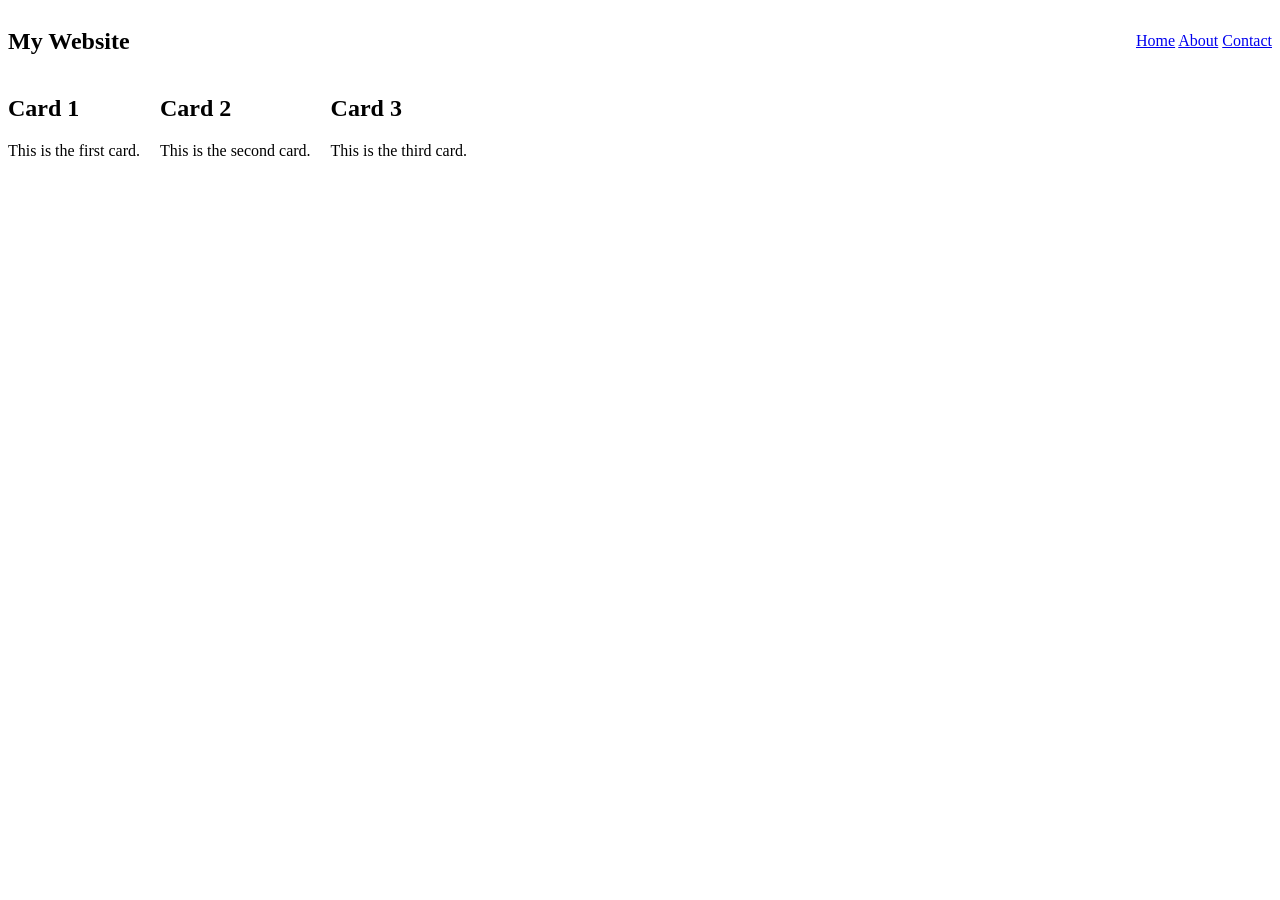
<file: ex00/index.html>
<!DOCTYPE html>
<html lang="en">

<head>
    <meta charset="UTF-8">
    <title>Flexbox Layout</title>
    <link rel="stylesheet" href="style.css">
</head>

<body>
<nav class="nav-container">
<h1> My Website </h1>
<div class="nav-links">
 <a href="#">Home</a>
        <a href="#">About</a>
        <a href="#">Contact</a>
    </div>
</nav>
<div class="card-container">

    <div class="card">
        <h2>Card 1</h2>
        <p>This is the first card.</p>
    </div>

    <div class="card">
        <h2>Card 2</h2>
        <p>This is the second card.</p>
    </div>

    <div class="card">
        <h2>Card 3</h2>
        <p>This is the third card.</p>
    </div>

</div>
</body>

</html>
</file>
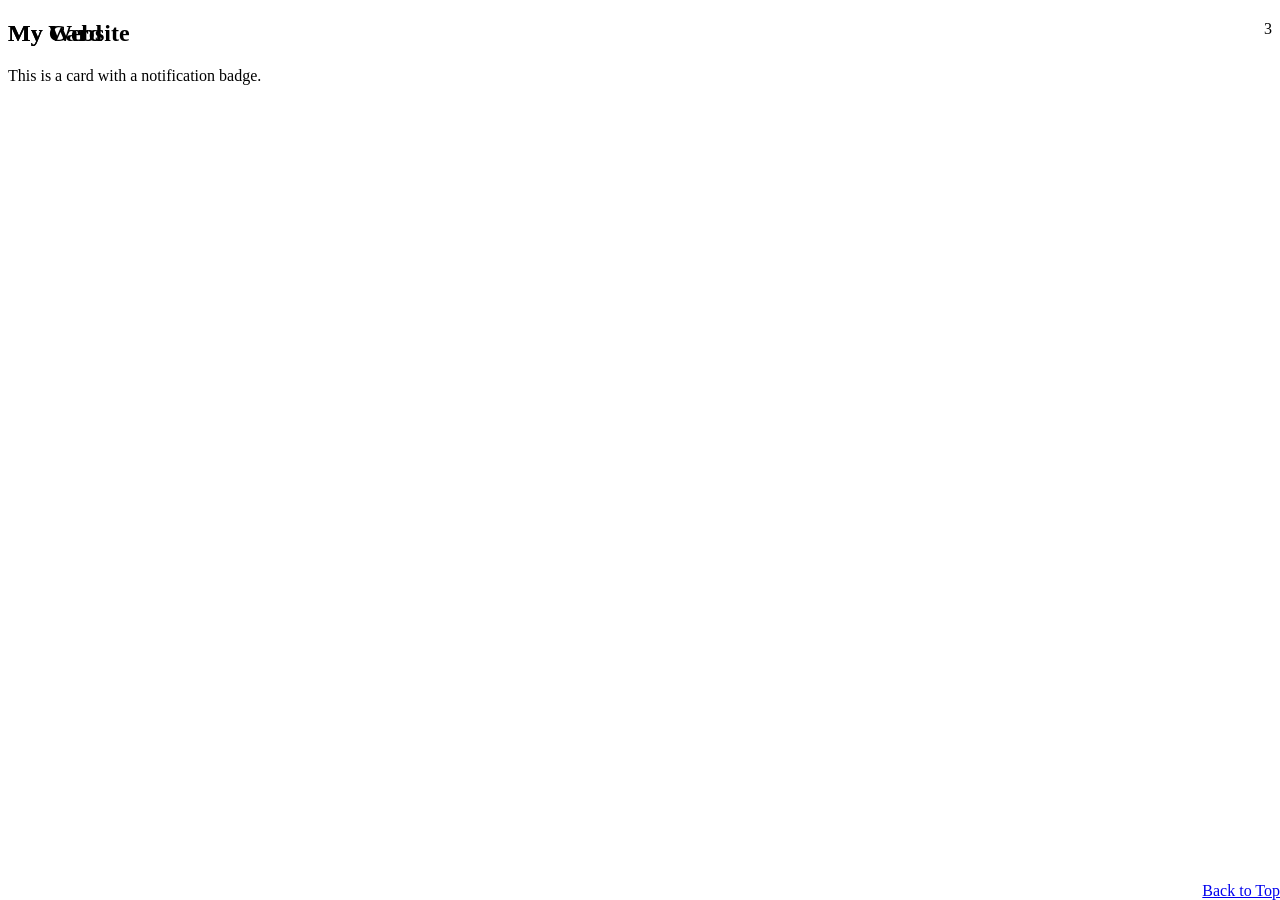
<file: ex01/index.html>
<!DOCTYPE html>
<html lang="en">

<head>
    <meta charset="UTF-8">
    <title>CSS Positioning</title>
    <link rel="stylesheet" href="style.css">
</head>

<body>

    <nav class="navbar">
        <h1>My Website</h1>
    </nav>

    <div class="card-container">
        <span class="badge">3</span>
        <h2>My Card</h2>
        <p>This is a card with a notification badge.</p>
    </div>

    <a class="back-to-top" href="#">Back to Top</a>

</body>

</html>
</file>
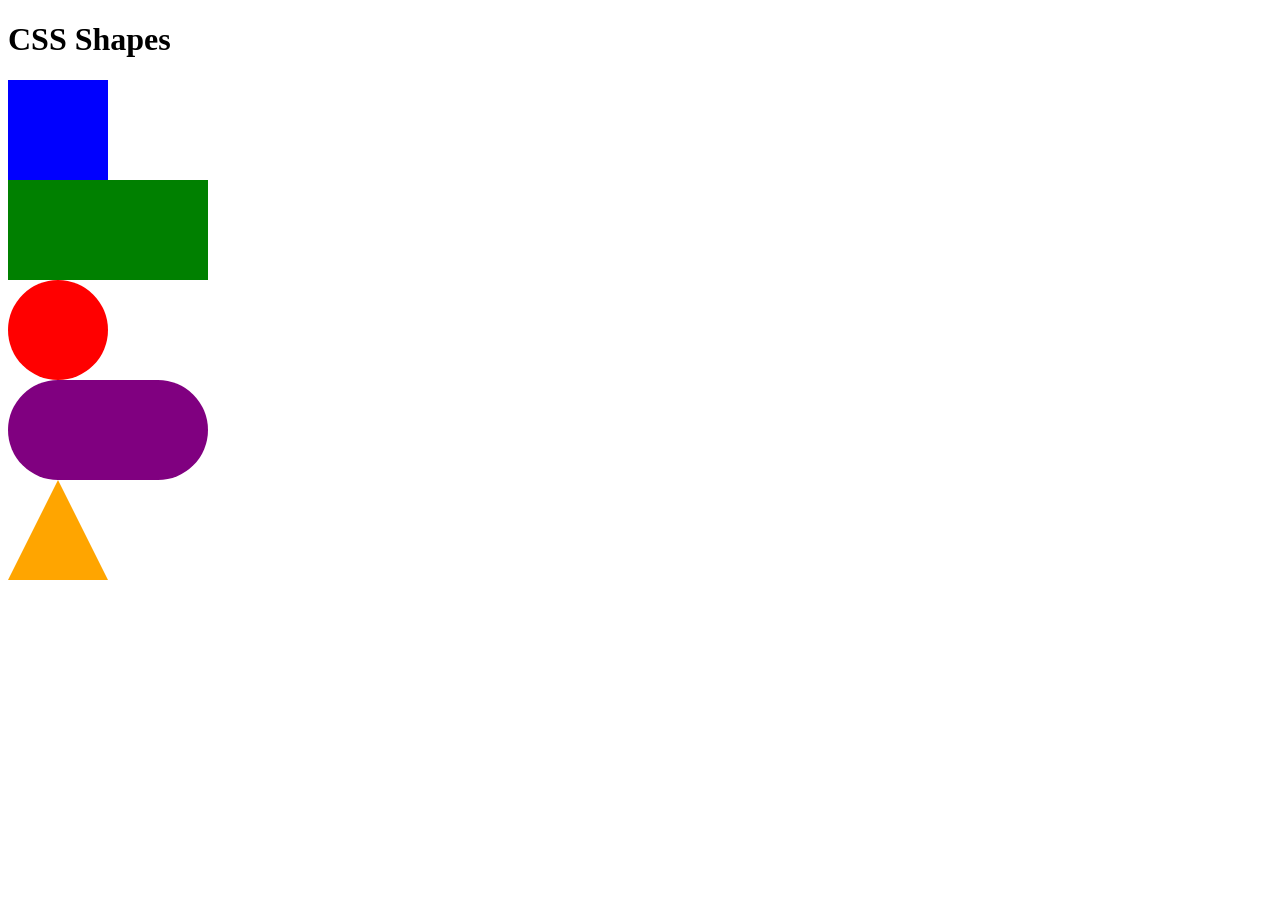
<file: ex02/index.html>
<!DOCTYPE html>
<html lang="en">

<head>
    <meta charset="UTF-8">
    <title>CSS Shapes</title>
    <link rel="stylesheet" href="style.css">
</head>

<body>

    <h1>CSS Shapes</h1>

    <div class="square"></div>
    <div class="rectangle"></div>
    <div class="circle"></div>
    <div class="pill"></div>
    <div class="triangle"></div>

</body>

</html>
</file>
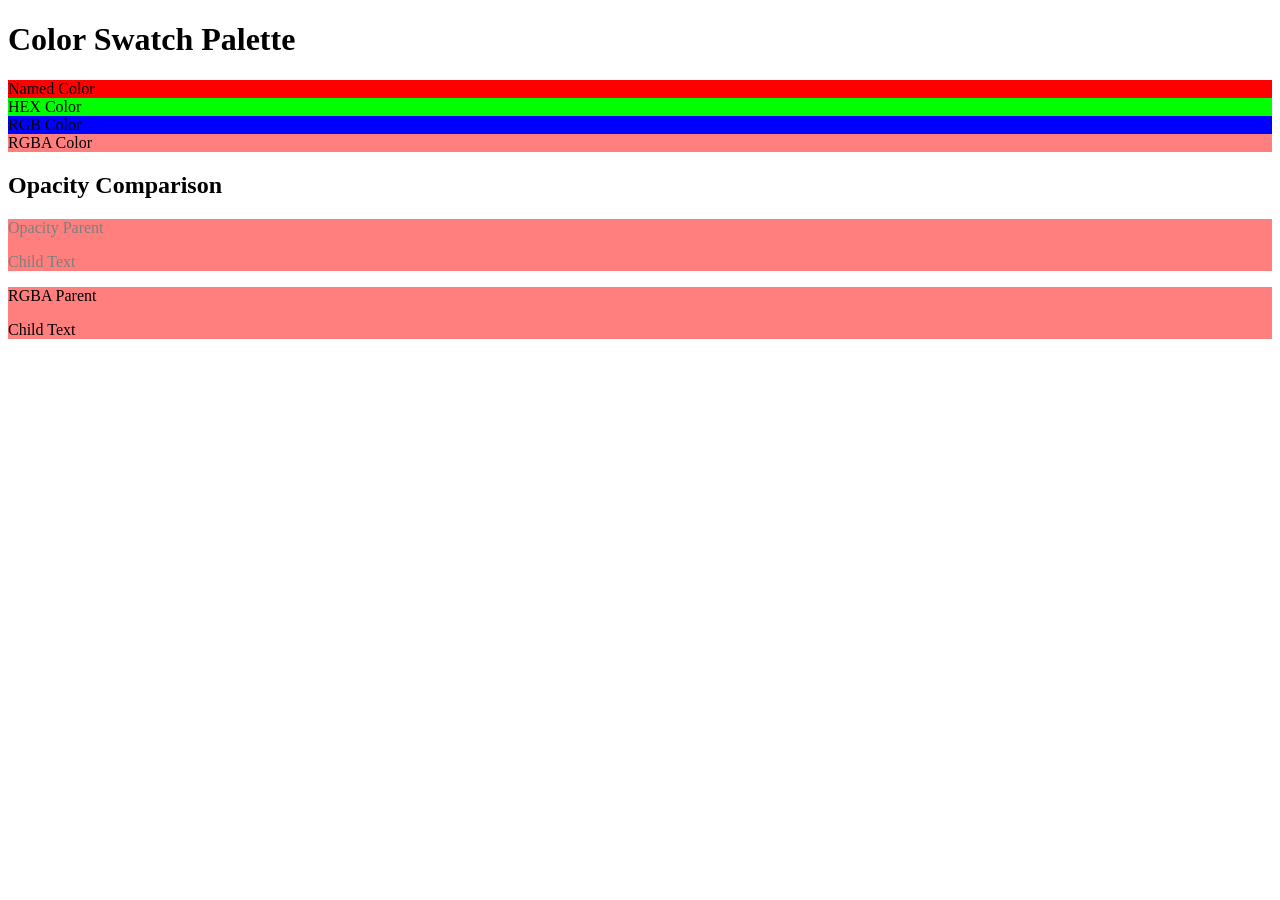
<file: ex03/index.html>
<!DOCTYPE html>
<html lang="en">

<head>
    <meta charset="UTF-8">
    <title>Colors and Opacity</title>
    <link rel="stylesheet" href="style.css">
</head>

<body>
<h1>Color Swatch Palette</h1>

<div class="named">Named Color</div>

<div class="hex">HEX Color</div>

<div class="rgb">RGB Color</div>

<div class="rgba">RGBA Color</div>

<h2>Opacity Comparison</h2>

<div class="opacity-box">
    Opacity Parent
    <p>Child Text</p>
</div>

<div class="rgba-box">
    RGBA Parent
    <p>Child Text</p>
</div>
</body>

</html>
</file>
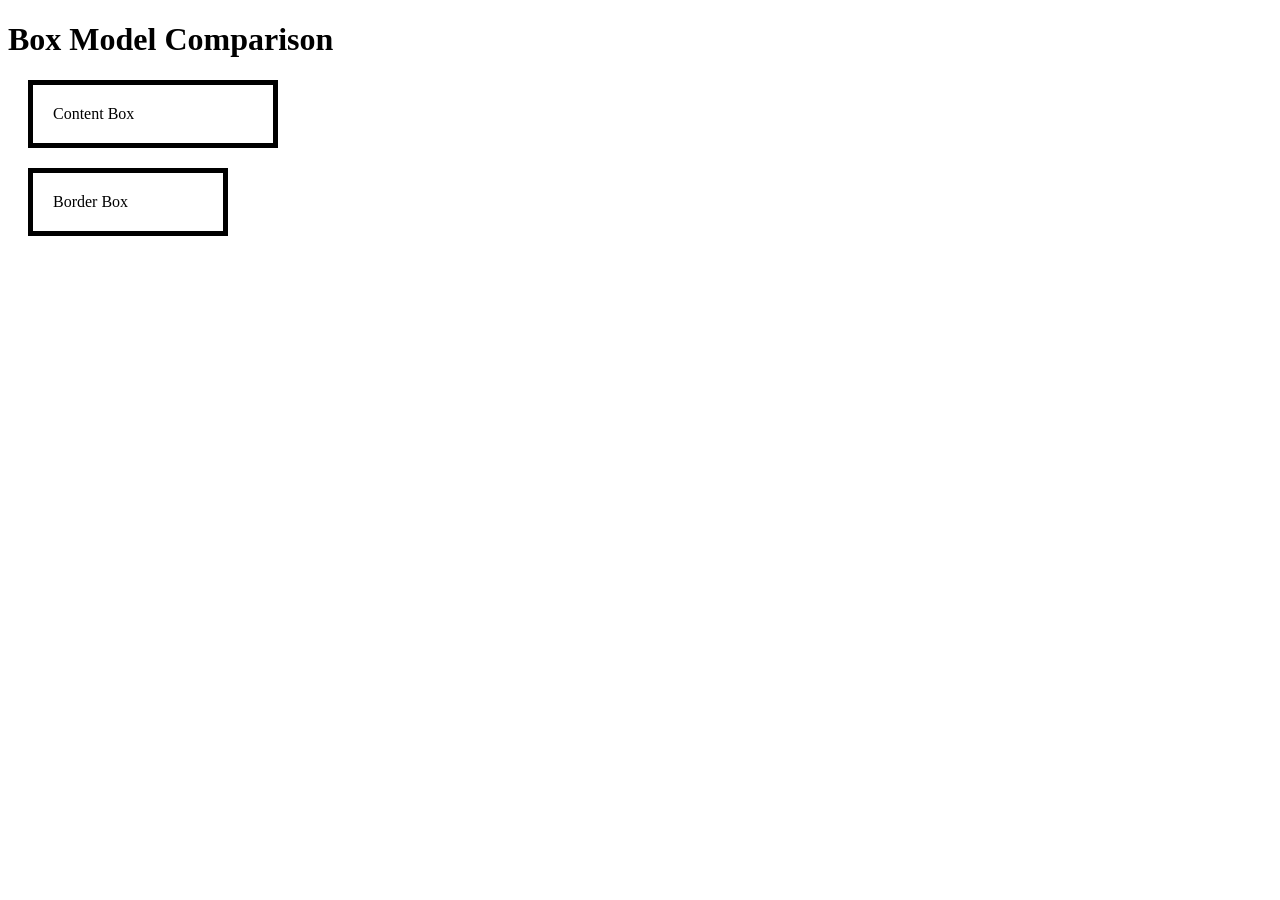
<file: ex04/index.html>
<!DOCTYPE html>
<html lang="en">

<head>
    <meta charset="UTF-8">
    <title>CSS Box Model</title>
    <link rel="stylesheet" href="style.css">
</head>

<body>

    <h1>Box Model Comparison</h1>

    <div class="content-box">
        Content Box
    </div>

    <div class="border-box">
        Border Box
    </div>

</body>

</html>
</file>
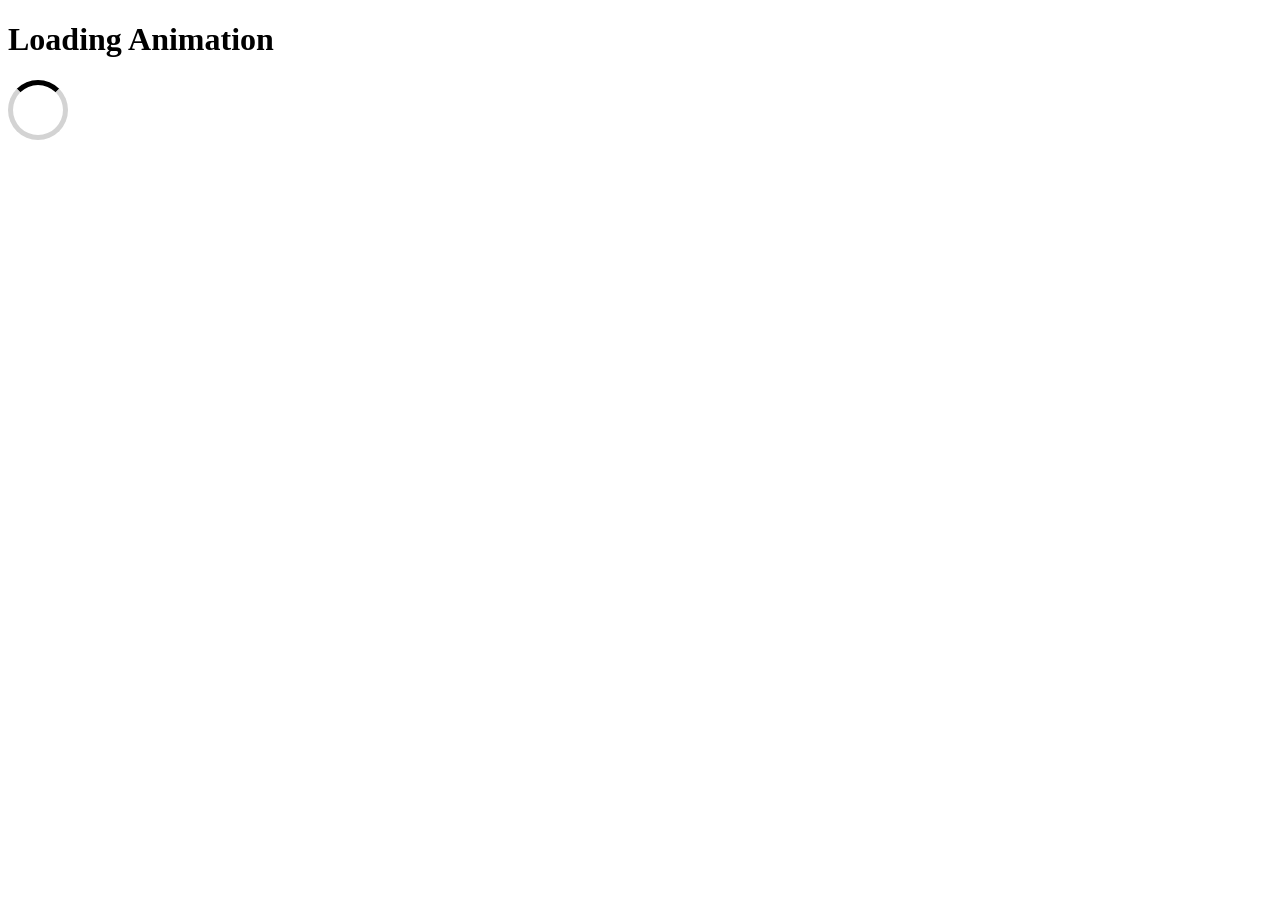
<file: ex05-bonus/index.html>
<!DOCTYPE html>
<html lang="en">

<head>
    <meta charset="UTF-8">
    <title>Loader Animation</title>
    <link rel="stylesheet" href="style.css">
</head>

<body>

    <h1>Loading Animation</h1>

    <div class="loader"></div>

</body>

</html>
</file>
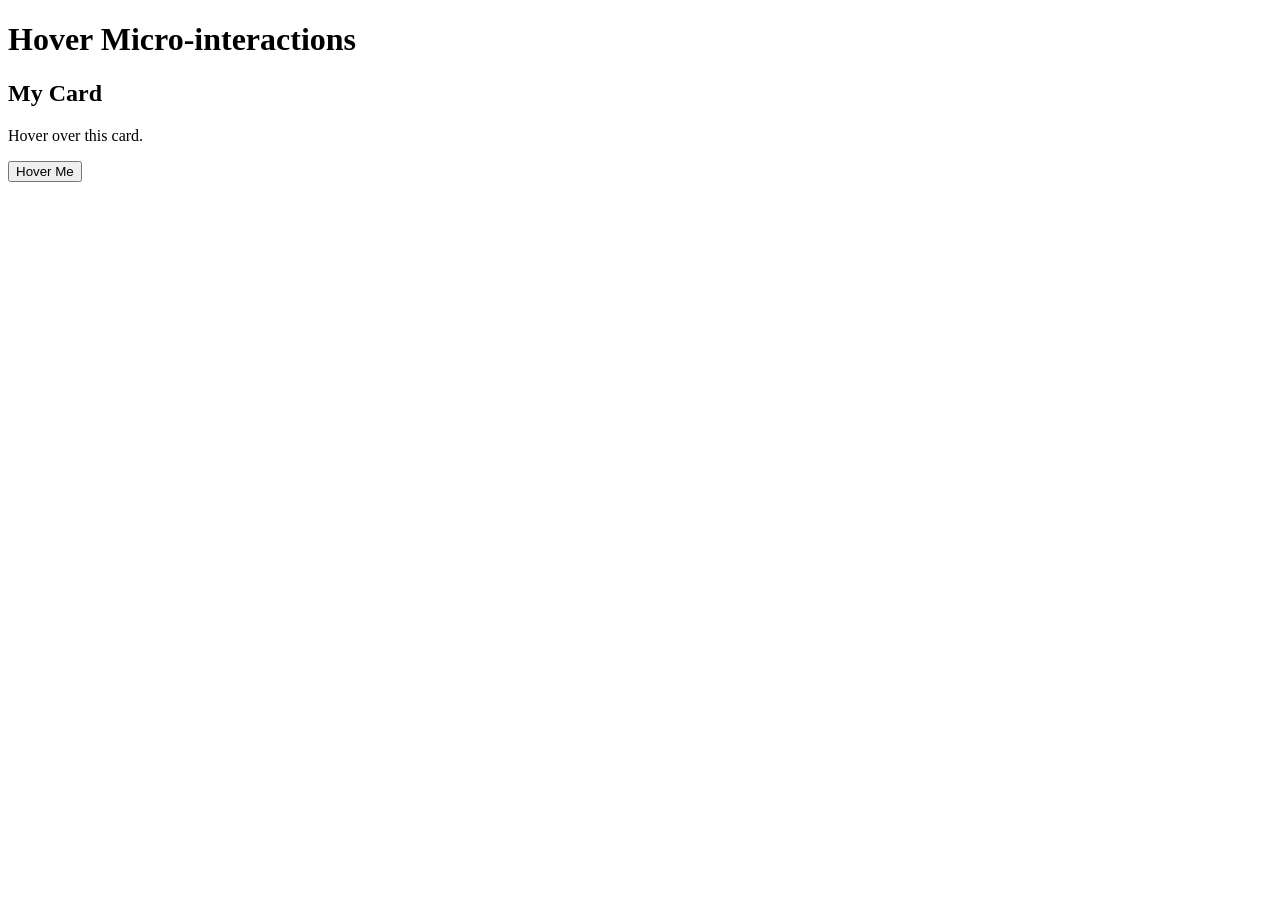
<file: ex06-bonus/index.html>
<!DOCTYPE html>
<html lang="en">

<head>
    <meta charset="UTF-8">
    <title>Hover Micro-interactions</title>
    <link rel="stylesheet" href="style.css">
</head>

<body>

    <h1>Hover Micro-interactions</h1>

    <div class="card">
        <h2>My Card</h2>
        <p>Hover over this card.</p>
    </div>

    <button class="button">Hover Me</button>

</body>

</html>
</file>
<file: ex00/style.css>
.nav-container {
    display: flex;
    justify-content: space-between;
    align-items: center;
}
.card-container {
    display: flex;
     flex-direction: row;
    flex-wrap: wrap;
    gap: 20px;
}
</file>
<file: ex01/style.css>
.navbar {
    position: fixed;
    top: 0;
     z-index: 10;
}
.card-container{
    position: relative;
}
.badge {
    position: absolute;
    top: 0;
    right: 0;
}
.back-to-top {
    position: fixed;
    bottom: 0;
    right: 0;
}
</file>
<file: ex02/style.css>
.square {
    width: 100px;
    height: 100px;
    background-color: blue;
}
.rectangle {
    width: 200px;
    height: 100px;
    background-color: green;
}
.circle {
    width: 100px;
    height: 100px;
    background-color: red;
    border-radius: 50%;
}
.pill {
    width: 200px;
    height: 100px;
    background-color: purple;
    border-radius: 50px;
}
.triangle {
    width: 0;
    height: 0;
    border-left: 50px solid transparent;
    border-right: 50px solid transparent;
    border-bottom: 100px solid orange;
}
</file>
<file: ex03/style.css>
.named {
    background-color: red;
}

.hex {
    background-color: #00FF00;
}

.rgb {
    background-color: rgb(0, 0, 255);
}

.rgba {
    background-color: rgba(255, 0, 0, 0.5);
}
.opacity-box {
    background-color: red;
    opacity: 0.5;
}

.rgba-box {
    background-color: rgba(255, 0, 0, 0.5);
}
</file>
<file: ex04/style.css>
*, *::before, *::after {
    box-sizing: border-box;
}
.content-box {
    box-sizing: content-box;
    width: 200px;
    padding: 20px;
    border: 5px solid black;
    margin: 20px;
}
.border-box {
    box-sizing: border-box;
    width: 200px;
    padding: 20px;
    border: 5px solid black;
    margin: 20px;
}
</file>
<file: ex05-bonus/style.css>
.loader {
    width: 50px;
    height: 50px;
    border: 5px solid lightgray;
    border-top: 5px solid black;
    border-radius: 50%;
    animation-name: spin;
    animation-duration: 1s;
    animation-iteration-count: infinite;
}

@keyframes spin {
    from {
        transform: rotate(0deg);
    }

    to {
        transform: rotate(360deg);
    }
}
</file>
<file: ex06-bonus/style.css>
.card {
    transition: transform 0.3s;
}

.card:hover {
    transform: translateY(-8px) scale(1.05);
}

.button {
    transition: transform 0.3s;
}

.button:hover {
    transform: translateY(-8px) scale(1.05);
}
</file>
